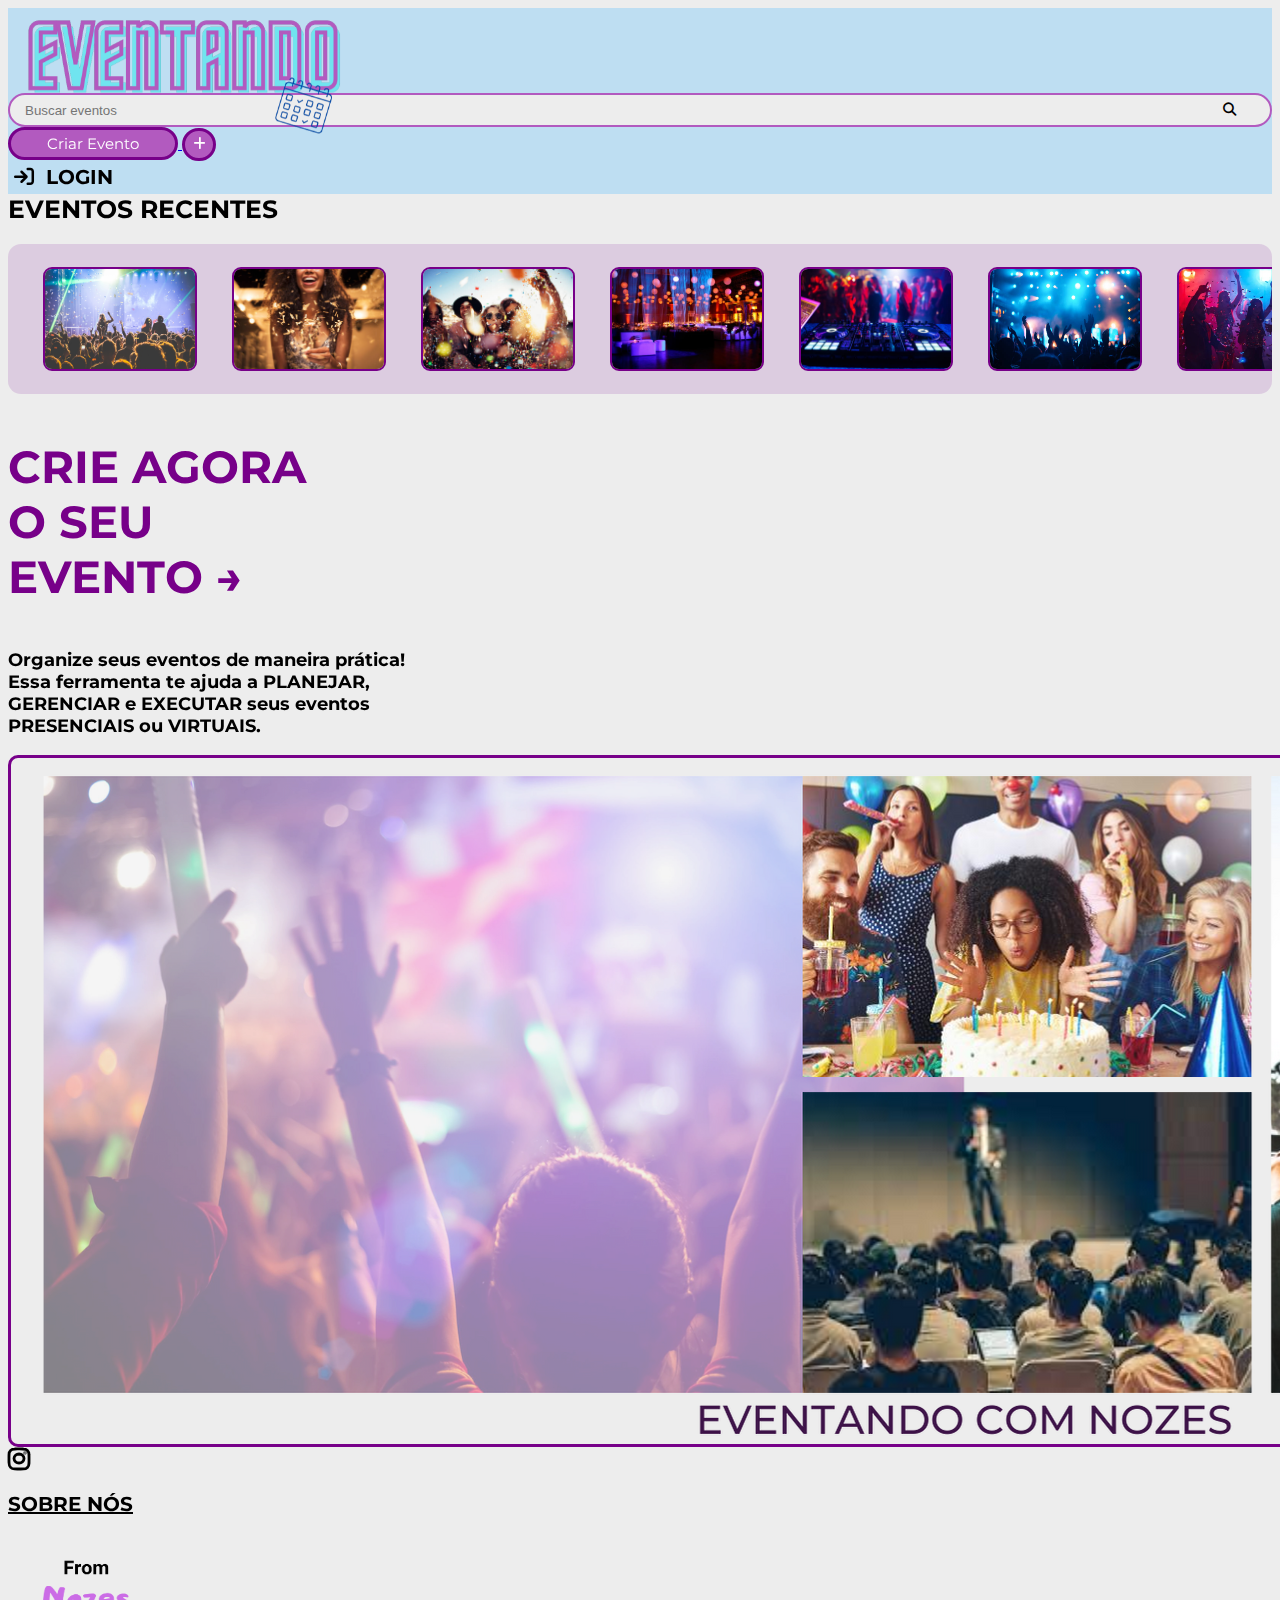
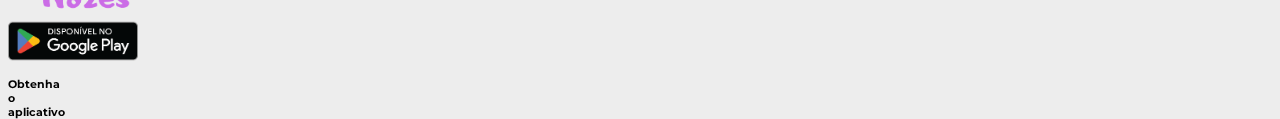
<file: index.html>
<!-- Aqui iniciamos o código html, e já chamamos o arquivo css para estilizar -->
<html>
<head>
	<meta charset = "utf-8">
	<meta name = "viewport" content = "width=device-width, initial-scale = 1, maximum-scale = 1">
	<!-- Icons -->
	<link rel = "stylesheet" href = "https://cdnjs.cloudflare.com/ajax/libs/font-awesome/6.4.0/css/all.min.css"/>
	<!-- Bootstrap -->
	<link href = "https://cdn.jsdelivr.net/npm/bootstrap@5.3.0-alpha3/dist/css/bootstrap.min.css" rel = "stylesheet" integrity = "sha384-KK94CHFLLe+nY2dmCWGMq91rCGa5gtU4mk92HdvYe+M/SXH301p5ILy+dN9+nJOZ" crossorigin = "anonymous">
	<script src = "https://cdn.jsdelivr.net/npm/bootstrap@5.3.0-alpha3/dist/js/bootstrap.bundle.min.js" integrity = "sha384-ENjdO4Dr2bkBIFxQpeoTz1HIcje39Wm4jDKdf19U8gI4ddQ3GYNS7NTKfAdVQSZe" crossorigin = "anonymous"></script>
	<!-- CSS externo -->
	<link rel = "stylesheet" type = "text/css" href = "css/css_index.css" />
	<!-- Definimos o título da página -->
	<title> HOME </title>
</head>

<body>
	<!-- Criamos a divMenu que dentro dela tem a logo, a barra de bucar, o botão de se cadastrar e o de logar. -->
	<header id="Cabecalho" name="Cabecalho" class="row">
		<div id="divLogoP" name="divLogoP" class="col-4 col-md-4 col-lg-3 col-xl col-xxl-3">
			<img id="logo" class="img-fluid mt-4 mt-sm-4 mt-lg-3 mt-xl-0" src="img/logo.png">
		</div>

		<div class="divBuscar ms-md-3 col-md-5 col-lg-3 col-xl-3 col-sm-5 col-4 col-xxl-4 me-lg-5">
			<input type="search" class="buscar" placeholder="Buscar eventos">
			<button class = "pesquisa">
				<i class="fa-solid fa-magnifying-glass"></i>
			</button>
		</div>

		<div class="col col-sm-1 col-lg-2 d-flex align-items-center justify-content-end adicionais">
			<a href = "login.html"> 
				<button class="criar" name="criar" onclick="CriarEvento()"> Criar Evento </button>
			</a> 

			<button class="d-none short-criar criar" name="criar" onclick="CriarEvento()">
				<a href = "login.html"> 
					<i class="fa fa-plus mais" aria-hidden="true"></i>
				</a> 
			</button>
		</div>  

		<div class = "login col-md-1 col-sm-1 col-xl-1 col-lg-2 pt-3 ps-xl-4 col me-md-4 col-xxl-2 ps-xxl-5">
			<div class="ms-lg-5 pt-1 ms-xxl-5">
				<a href = "login.html">
					<button class = "btn">
						<i class = "fa fa-arrow-right-to-bracket"></i> 
						&nbsp;LOGIN
					</button>
				</a>
			</div>
		</div>
	</header>

		<!-- Criamos uma div, onde nela vamos ter uma outra div onde tem as imagens de vários eventos -->
		<div class = "container-fluid EventosR ps-5 mt-5">
			<label> EVENTOS RECENTES </label>
			<div class = "barraE">
				<img class="evento" src="img/evento1.jpeg" alt="evento1">
				<img class="evento" src="img/evento2.jpeg" alt="evento2">
				<img class="evento" src="img/evento3.jpeg" alt="evento3">
				<img class="evento" src="img/evento4.jpeg" alt="evento4">
				<img class="evento" src="img/evento5.jpeg" alt="evento5">
				<img class="evento" src="img/evento6.jpeg" alt="evento6">
				<img class="evento" src="img/evento7.jpeg" alt="evento7">
				<img class="evento" src="img/evento8.jpeg" alt="evento8">
				<img class="evento" src="img/evento9.jpeg" alt="evento9">
				<img class="evento" src="img/evento10.jpg" alt="evento10">
				<img class="evento" src="img/evento11.jpg" alt="evento11">
				<img class="evento" src="img/evento12.jfif" alt="evento12">
				<img class="evento" src="img/evento13.jfif" alt="evento13">
			</div>
		</div>

		<!-- Criamos uma div, onde colocamos na label o slogan e um pouco sonbre o site -->
		<div class = "container-fluid row ps-5 mt-5">
			<div class = "col-4">
				<p id = "slogan"> CRIE AGORA<br>O SEU<br>EVENTO &rarr;</p>
				<p id = "sobre"> Organize seus eventos de maneira prática!<br>Essa ferramenta te ajuda a PLANEJAR, <br>GERENCIAR e EXECUTAR seus eventos <br>PRESENCIAIS ou VIRTUAIS.</p>
			</div>

			<div class = "col-8">
				<!-- adicionamos uma imagem "estética" -->	
				<img class = "img-fluid" id = "fotosIniciais" src = "img/fotosIniciais.png" alt = "fotosIniciais">
			</div>
		</div>

		<footer>
			<!-- Criamos a div rodapé, que contém o icon do instagram que ao clicar é direcionado para uma nova aba com o instagram -->
			<div class = "container-fluid row">
				<div class = "col-4 d-flex align-items-center">
					<a href = "https://www.instagram.com/eventando.nozes/" target = "_blank">
						<i id = "insta" class = "fa-brands fa-instagram"></i>
						<!--<img id="insta" src="img/insta.png" alt="insta">-->
					</a>
					<!-- Ainda na div rodapé, tem uma label sobre nozes, que futuramente será um link para uma página sobre nós -->
					<p class = "d-flex align-items-center ms-2" id = "sobreN"><a href = "sobreNos.html" id = "sobreNozes">SOBRE NÓS</a></p>
				</div>

				<div class = "col-4">
					<!-- Ainda na div rodapé, inserimos as imagens do from nozes e depois da playStore juntamente da label -->
					<img class = "img-fluid" id = "from" src = "img/rodape.png" alt = "from">
				</div>

				<div class = "store col-4">
					<img class = "img-fluid" id = "baixar" src = "img/baixar.png" alt = "baixar">
					<p id = "app">Obtenha o aplicativo</p>	
				</div>
			</div>
		</footer>
</body>
</html>
</file>
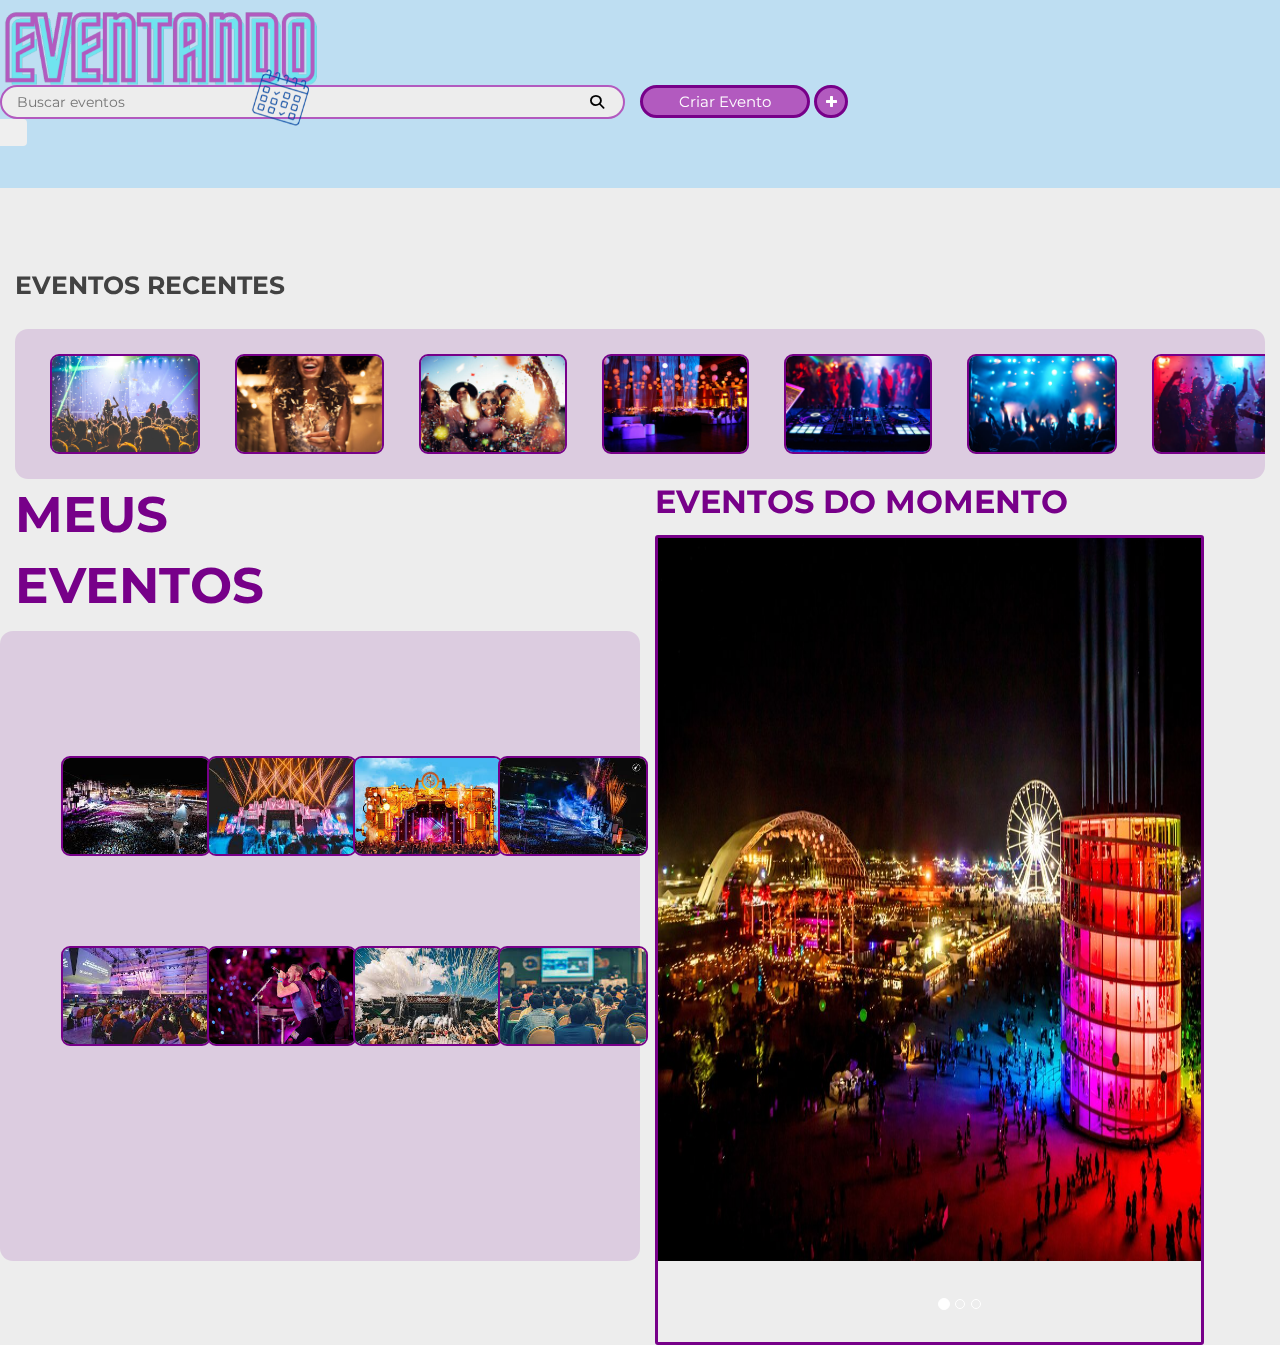
<file: menu.html>
<html>
<head>
	<meta charset = "utf-8">
	<meta name="viewport" content="width=device-width, initial-scale=1, maximum-scale=1">
    <!-- Icons -->
    <link rel="stylesheet" href="https://cdnjs.cloudflare.com/ajax/libs/font-awesome/6.4.0/css/all.min.css"/>
    <link rel="stylesheet" href="https://cdnjs.cloudflare.com/ajax/libs/font-awesome/4.7.0/css/font-awesome.css" />
    <!-- Bootstrap -->
    <link rel="stylesheet" href="https://maxcdn.bootstrapcdn.com/bootstrap/3.4.1/css/bootstrap.min.css">
    <script src="https://ajax.googleapis.com/ajax/libs/jquery/3.6.4/jquery.min.js"></script>
    <link href = "https://cdn.jsdelivr.net/npm/bootstrap@5.3.0-alpha3/dist/css/bootstrap.min.css" rel = "stylesheet" integrity = "sha384-KK94CHFLLe+nY2dmCWGMq91rCGa5gtU4mk92HdvYe+M/SXH301p5ILy+dN9+nJOZ" crossorigin = "anonymous">
	<script src = "https://cdn.jsdelivr.net/npm/bootstrap@5.3.0-alpha3/dist/js/bootstrap.bundle.min.js" integrity = "sha384-ENjdO4Dr2bkBIFxQpeoTz1HIcje39Wm4jDKdf19U8gI4ddQ3GYNS7NTKfAdVQSZe" crossorigin = "anonymous"></script>
    <!-- CSS externo-->
    <link rel="stylesheet" type="text/css" href="css/css_menu.css"/>
    <!-- JS externo-->
    <script src = 'js/js_menu.js' defer></script>
    <!-- Definimos o título da página -->
	<title> MENU </title>
</head>

<body>
<!-- Criamos a divMenu que dentro dela tem a logo, a barra de bucar, o botão de se cadastrar e o de logar. -->
<header id="Cabecalho" name="Cabecalho" class="row">
    <div id="divLogoP" name="divLogoP" class="col">
        <img id=logo src="img/logo.png">
    </div>

    <div class="divBuscar col-md-6 col-sm me-5">
        <input type="search" class="buscar" placeholder="Buscar eventos">
        <button class = "pesquisa">
            <i class="fa-solid fa-magnifying-glass"></i>
        </button>
    </div>

    <div class="col d-flex align-items-center justify-content-end adicionais">
        <button class="criar" name="criar" onclick="CriarEvento()"> Criar Evento </button>

        <button class="d-none short-criar criar" name="criar" onclick="CriarEvento()">
            <i class="fa fa-plus" aria-hidden="true"></i>
        </button>
    </div>  

    <nav class="col navbar d-inline p-0">
        <div class="navbar-container container-fluid p-0 pt-1 border-bottom bg-primaria">
            
            <!-- Toggler do Modal -->
            <button type="button" name="btn" class="btn" data-bs-toggle="modal" data-bs-target="#modalId">
                <span class="navbar-toggler-icon"></span>
            </button>
    
            <!-- Logo -->
            <div class="modal" id="modalId" tabindex="-1" role="dialog" aria-labelledby="modalTitleId" aria-hidden="true">
                <div class="modal-dialog modal-fullscreen sidenav bg-primaria" role="document">
                    <div class="modal-content"> <!-- aberta -->
                        <div class="modal-header border-bottom-0 bg-primaria">
                            <div class="logo">
                                <a href="#" class="navbar-brand">
                                    <img class="tamanhoLogo" src="img/logo.png" alt="">
                                </a>
                            </div>
                            <button type="button" class="btn-close" data-bs-dismiss="modal" aria-label="Close"></button>
                        </div>
            
                        <div class="modal-body bg-secundaria">
                            <div class="container-fluid justify-content-start pe-5">
                                <ul class="list-group list-group-flush modal-ul">
                                    <li id="opcao"class="list-group-item d-flex d-inline-flex">
                                        <svg xmlns="http://www.w3.org/2000/svg" fill="currentColor" class="bi bi-person-circle option" viewBox="0 0 16 16">
                                            <path d="M11 6a3 3 0 1 1-6 0 3 3 0 0 1 6 0z"/>
                                            <path fill-rule="evenodd" d="M0 8a8 8 0 1 1 16 0A8 8 0 0 1 0 8zm8-7a7 7 0 0 0-5.468 11.37C3.242 11.226 4.805 10 8 10s4.757 1.225 5.468 2.37A7 7 0 0 0 8 1z"/>
                                        </svg> 
                                        <a class="fts-5 my-auto mx-2 nav-link" href="perfil.html" style="color: black;">PERFIL</a>
                                    </li>
                
                                    <li  id="opcao" class="list-group-item d-flex d-inline-flex">
                                        <svg xmlns="http://www.w3.org/2000/svg" fill="currentColor" class="bi bi-star-fill option" viewBox="0 0 16 16">
                                            <path d="M3.612 15.443c-.386.198-.824-.149-.746-.592l.83-4.73L.173 6.765c-.329-.314-.158-.888.283-.95l4.898-.696L7.538.792c.197-.39.73-.39.927 0l2.184 4.327 4.898.696c.441.062.612.636.282.95l-3.522 3.356.83 4.73c.078.443-.36.79-.746.592L8 13.187l-4.389 2.256z"/>
                                        </svg> 
                                        <a class="fts-5 my-auto mx-2"href="favoritos.html" style="color: black; text-decoration: none;">FAVORITOS</a>   
                                    </li>
                                    
                                    <li  id="opcao" class="list-group-item d-flex d-inline-flex">
                                        <svg xmlns="http://www.w3.org/2000/svg" fill="currentColor" class="bi bi-info-circle option" viewBox="0 0 16 16">
                                            <path d="M8 15A7 7 0 1 1 8 1a7 7 0 0 1 0 14zm0 1A8 8 0 1 0 8 0a8 8 0 0 0 0 16z"/>
                                            <path d="m8.93 6.588-2.29.287-.082.38.45.083c.294.07.352.176.288.469l-.738 3.468c-.194.897.105 1.319.808 1.319.545 0 1.178-.252 1.465-.598l.088-.416c-.2.176-.492.246-.686.246-.275 0-.375-.193-.304-.533L8.93 6.588zM9 4.5a1 1 0 1 1-2 0 1 1 0 0 1 2 0z"/>
                                        </svg> 
                                        <a class="fts-5 my-auto mx-2"href="sobreNos.html" style="color: black; text-decoration: none;">SOBRE NÓS</a>
                                    </li>
                                </ul>
                            </div>
                        </div>

                        <div class="modal-footer">
                            <li id="sair" class="list-group-item d-flex d-inline-flex">
                                <svg xmlns="http://www.w3.org/2000/svg" fill="currentColor" class="bi bi-box-arrow-right  " viewBox="0 0 16 16">
                                    <path fill-rule="evenodd" d="M10 12.5a.5.5 0 0 1-.5.5h-8a.5.5 0 0 1-.5-.5v-9a.5.5 0 0 1 .5-.5h8a.5.5 0 0 1 .5.5v2a.5.5 0 0 0 1 0v-2A1.5 1.5 0 0 0 9.5 2h-8A1.5 1.5 0 0 0 0 3.5v9A1.5 1.5 0 0 0 1.5 14h8a1.5 1.5 0 0 0 1.5-1.5v-2a.5.5 0 0 0-1 0v2z"/>
                                    <path fill-rule="evenodd" d="M15.854 8.354a.5.5 0 0 0 0-.708l-3-3a.5.5 0 0 0-.708.708L14.293 7.5H5.5a.5.5 0 0 0 0 1h8.793l-2.147 2.146a.5.5 0 0 0 .708.708l3-3z"/>
                                </svg> 
                                <a id="sair" class="fts-5 my-auto mx-2" href="index.html" >ENCERRAR SESSÃO</a>
                            </li>
                        </div>
                    </div>
                </div>
            </div> 
        </div>
    </nav>             
</header>

<!-- Criamos uma div, onde nela vamos ter uma outra div onde tem as imagens de vários eventos -->
<div class="container-fluid">
    <div class="row">
        <div class="col">
            <div class="container-fluid EventosR ps-5 mt-5">
                <label>EVENTOS RECENTES</label>
                <div class="barraE">
                    <img class="evento" src="img/evento1.jpeg" alt="evento1">
                    <img class="evento" src="img/evento2.jpeg" alt="evento2">
                    <img class="evento" src="img/evento3.jpeg" alt="evento3">
                    <img class="evento" src="img/evento4.jpeg" alt="evento4">
                    <img class="evento" src="img/evento5.jpeg" alt="evento5">
                    <img class="evento" src="img/evento6.jpeg" alt="evento6">
                    <img class="evento" src="img/evento7.jpeg" alt="evento7">
                    <img class="evento" src="img/evento8.jpeg" alt="evento8">
                    <img class="evento" src="img/evento9.jpeg" alt="evento9">
                    <img class="evento" src="img/evento10.jpg" alt="evento10">
                    <img class="evento" src="img/evento11.jpg" alt="evento11">
                    <img class="evento" src="img/evento12.jfif" alt="evento12">
                    <img class="evento" src="img/evento13.jfif" alt="evento13">
                </div>
            </div>
        </div>
    </div>    

    <!-- Criamos uma div, onde nela vamos ter uma outra div onde tem as imagens dos evetos criados pelo usuário -->
    <div class="row" >
        <div class="container-fluid row ps-5 mt-5">
            <div class="col-md-6">
                <div class = "barraMyE">
                    <label id="MyEventos"> MEUS <br> EVENTOS </label>
                    <br>
                    <div id="barraMyE" class="row ms-1">
                        <div class="row teste">
                            <div class="col-md-3 mb-3">
                                <img src="img/evento14.jfif" alt="Imagem 14" class="img-fluid evento1">
                            </div>
                            <div class="col-md-3 mb-3">
                                <img src="img/evento15.jfif" alt="Imagem 15" class="img-fluid evento1">
                            </div>
                            <div class="col-md-3 mb-3">
                                <img src="img/evento16.jpeg" alt="Imagem 16" class="img-fluid evento1">
                            </div>
                            <div class="col-md-3 mb-3">
                                <img src="img/evento17.jpeg" alt="Imagem 17" class="img-fluid evento1">
                            </div>
                                
                        </div>

                        <div class="row teste">
                            <div class="col-md-3 mt-3">
                                <img src="img/evento18.jpeg" alt="Imagem 18" class="img-fluid evento1">
                            </div> 
                            <div class="col-md-3 mt-3">
                                <img src="img/evento19.jpeg" alt="Imagem 19" class="img-fluid evento1">
                            </div>
                            <div class="col-md-3 mt-3">
                                <img src="img/evento20.jfif" alt="Imagem 20" class="img-fluid evento1">
                            </div>
                            <div class="col-md-3 mt-3">
                                <img src="img/evento22.jpeg" alt="Imagem 22" class="img-fluid evento1">
                            </div>
                        </div>
                    </div>
                </div>
            </div>

            <div class="col-md-6" >
                <!-- Criamos uma div, onde nela vamos ter um slideShow com os principais eventos do momento -->
                <p id="EventosM">EVENTOS DO MOMENTO</p>
                <div id="myCarousel" class="carousel slide" data-ride="carousel" >
                    <!-- Indicators -->
                    <ol class="carousel-indicators">
                        <li data-target="#myCarousel" data-slide-to="0" class="active"></li>
                        <li data-target="#myCarousel" data-slide-to="1"></li>
                        <li data-target="#myCarousel" data-slide-to="2"></li>
                    </ol>
            
                    <!-- Wrapper for slides -->
                    <div class="carousel-inner">
                        <div class="item active">
                            <img src="img/evento24.jpg" alt="evento24" class="img-fluid mx-auto" >
                        </div>
                
                        <div class="item">
                            <img src="img/evento25.jpg" alt="evento25" class="img-fluid mx-auto estiloimagem" >
                        </div>
                    
                        <div class="item">
                            <img src="img/evento26.jpg" alt="evento26" class="img-fluid mx-auto estiloimagem" >
                        </div>
                    </div>
                </div>
            </div>
        </div>
    </div>
</div>
</body>
</html>
</file>
<file: css/css_index.css>
/* importando a fonte Montserrat do Google fonts */
@import url('https://fonts.googleapis.com/css2?family=Julee&family=Montserrat:wght@500&display=swap');

/* Colocando a fonte e a cor em toda a tela html*/
body{
    font-family: 'Montserrat', sans-serif;
    background-color: #ededed !important
}

/* Definindo a estilização do elemento com ID "divMenu"*/
#Cabecalho {
    background-color: #bedef2;
}

/* Definindo a altura e largura da logo"*/
#logo {
    width: 350px;
    position: relative;
}

html {
    overflow-x: hidden;
}

/* Definindo a estilização do elemento com ID "divLogoP"*/

#divLogoP {
    height: 85px;
    overflow: visible;
}

/* Definindo a estilização do elemento com ID "divBuscar"*/
.divBuscar {
    position: relative;
    transform: translate(-0%, - 50%);
    display: flex;
    justify-content: space-between;
    align-items: center;
}

/* Definindo a estilização do elemento com ID "buscar"*/
.buscar {
    background-color: #ededed;
    height: 15px;
    padding: 15px;
    border: 2px solid #b25abf;
    border-radius: 40px;
    width: 100%;
}

.buscar:focus {
    outline: none !important;
}

.pesquisa {
    position: absolute;
    right: 30px;
    background-color: transparent;
    cursor: pointer;
    height: 20px;
    border: none;
    color: #000000;
}

/* Definindo a estilização do elemento com ID "CriarEvento"*/
.criar {
    border: solid 3px;
    border-color: #770089;
    border-radius: 40px;
    background-color: #b25abf;
    text-align: center;
    height: 33px;
    width: 170px;
    font-size: 15px;
    color: white;
    cursor: pointer;
    font-family: 'Montserrat', sans-serif;
}

.criar:hover{
    background-color: #b900d5;
}

.short-criar {
    font-size: 14px;
    width: 34px;
}

#logo {
    z-index: 2
}

.mais{
    color: #FFF !important;
}

@media screen and (max-width: 991px) {
    .short-criar {
        display: block !important;
    }

    .criar {
        display: none;
    }
}

/*mediaquery responsividade do header*/
/* 



@media screen and (max-width: 965px) {

    .criar {
        display: block !important;
    }

    .short-criar {
        display: none !important;
    }
}

@media screen and (max-width: 615px) {
    .criar {
        display: none !important;
    }

    .short-criar {
        display: block !important;
    }
} */

/* @media screen and (max-width: 965px) {

    .divBuscar {
        position: absolute;
        top: 125px;
        left: 0px;
        width: 100%;
        background: #bedef2;
        padding: 20px;
    }

    .short-pesquisa {
        padding: 0px 15px;
    }
} */
/*final mediaquery>*/

/* Definindo a altura, cursor e largura do elemento com ID "login"*/
#login{
    cursor: pointer; 
    height :70px; 
    /* width:150px; */
}

/* Definindo a estilização do elemento com a class "btn"*/
.btn{
    /* position: absolute;
    top: 85%;
    left: 80%; */
    background-color: transparent;
    cursor: pointer;
    height: 33px;
    /* width: 150px; */
    border: none;
    border-radius: 40px;
    font-size: 20px;
    font-family: 'Montserrat', sans-serif; 
    font-weight: bold;
}

.btn:hover{
    color: #b900d5 !important;
    transition-duration: all 0.4s;
}

/* Definindo a estilização do elemento com a class "login"*/
/* .login{
    width: 5px;
    height: 20px;
    position: absolute;
    top: 7%;
    left: 91%;
    background-color: #bedef2;
} */

/* Definindo a estilização do elemento com a class "EventosR"*/
.EventosR{
    font-weight: bold;
    font-size: 25px;
    /* position: absolute;
    top: 15%;
    left: 3.8%; */
}

/* Definindo a estilização do elemento com a class "barraE"*/
.barraE{
    margin-top: 20px;
    background-color: #dccce0;
    border-radius: 13px;
    /* width: 1750px; */
    height: 150px;
    display: flex;
    /*justify-content: space-around;*/
    align-items: center;
    overflow:auto; 
}

/* Definindo a estilização do elemento com a class "evento"*/
.evento{
    width: 150px;
    height: 100px;
    border-radius: 9px;
    margin-left: 35px;
    border: solid 2px;
    border-color: #770089;
    cursor: pointer;
}

/*.evento:hover{
    border: 6px solid #770089;
    transition-duration: all 0.4s;
}*/

/* Definindo a estilização do html scrollbar*/
html ::-webkit-scrollbar {
    height: 14px;
}

html ::-webkit-scrollbar-thumb {
    border-radius: 50px;
    background: #770089;
}

html ::-webkit-scrollbar-track {
    background: #ededed;
}

/* Definindo a posição do elemento com a class "Slogan"*/
/* .Slogan{
    position: relative;
    top: 350px;
} */

/* Definindo a estilização do elemento com ID "slogan"*/
#slogan{
    font-weight: bold;
    font-size: 45px;
    /* position: absolute;
    left: 3.8%; */
    color: #770089;
}

/* Definindo a estilização do elemento com ID "sobre"*/
#sobre{
    /* top: 225px;
    left: 3.8%;
    position: absolute; */
    font-weight: bold;
    font-size: 18px;
}

/* Definindo a estilização do elemento com ID "fotosIniciais"*/
#fotosIniciais{
    /* width: 1250px;
    position: absolute; 
    top: 41%;
    left: 30%;
    height: 350px;*/
    border-radius: 10px;
    border: solid 3px;
    border-color: #770089;
}

/* Definindo a posição do elemento com class "rodape"*/
/* .rodape{
    position: absolute;
} */

/* Definindo a estilização do elemento com ID "insta"*/
#insta{
    /* position: relative;
    top: 88.1%;
    left: 3.7%; */
    color: black;
    font-size: 25px;
    font-weight: bold;
    cursor: pointer;
    border: none;
}

#insta:hover{
    color: #b900d5;
    transition-duration: all 0.4s;
}

/* Definindo a estilização do elemento com ID "sobreN"*/
#sobreN{
    /* position: relative;
    top: 88%; */
    font-size: 20px;
    /* left: 4%; */
}

/* Definindo a estilização do elemento com ID "sobreNozes"*/
#sobreNozes{
    color: black;
    font-weight: bold;
}

#sobreNozes:hover{
    color: #b25abf;
    transition-duration: all 0.4s;
}

/* Definindo a estilização do elemento com ID "from"*/
#from{
    width: 150px;
    height: 80px;
    /* position: absolute;
    top: 90%;
    left: 45%; */
}

/* Definindo a estilização do elemento com class "store*/
.store{
    width: 30px;
    height: 50px;
    /* 
    position: absolute;
    top: 93%;
    left: 85.5%;  */
}

/* Definindo a estilização do elemento com ID "baixar"*/
#baixar{
    /* position: absolute;
    left: 90%; */
    width: 130px;
    height: 50px;
}

/* Definindo a estilização do elemento com ID "app"*/
#app{
    /* position: relative;
    top: 83%; */
    font-size: 11px;
    /* left: 78%; */
    font-weight: bold;
}
</file>
<file: css/css_menu.css>
/* importando a fonte Montserrat do Google fonts */
@import url('https://fonts.googleapis.com/css2?family=Julee&family=Montserrat:wght@500&display=swap');

/* Colocando a fonte em toda a tela html*/
body {
    font-family: 'Montserrat', sans-serif;
    background-color: #ededed !important;
}

/* Definindo a estilização do elemento com ID "divMenu"*/
#Cabecalho {
    background-color: #bedef2;
}

/* Definindo a altura e largura da logo"*/
#logo {
    width: 350px;
    position: relative;
}

html {
    overflow-x: hidden;
}

/* Definindo a estilização do elemento com ID "divLogoP"*/

#divLogoP {
    height: 85px;
    overflow: visible;
}

/* Definindo a estilização do elemento com ID "divBuscar"*/
.divBuscar {
    position: relative;
    transform: translate(-0%, - 50%);
    display: flex;
    justify-content: space-between;
    align-items: center;
}

/* Definindo a estilização do elemento com ID "buscar"*/
.buscar {
    background-color: #ededed;
    height: 15px;
    padding: 15px;
    border: 2px solid #b25abf;
    border-radius: 40px;
    width: 100%;
}

.buscar:focus {
    outline: none !important;
}

.pesquisa {
    position: absolute;
    right: 30px;
    background-color: transparent;
    cursor: pointer;
    height: 20px;
    border: none;
    color: #000000;
}

/* Definindo a estilização do elemento com ID "CriarEvento"*/
.criar {
    border: solid 3px;
    border-color: #770089;
    border-radius: 40px;
    background-color: #b25abf;
    text-align: center;
    height: 33px;
    width: 170px;
    font-size: 15px;
    color: white;
    cursor: pointer;
    font-family: 'Montserrat', sans-serif;
}

.short-criar {
    font-size: 14px;
    width: 34px;
}

#logo {
    z-index: 2
}

/*mediaquery responsividade do header*/
@media screen and (max-width: 1238px) {
    .short-criar {
        display: block !important;
    }

    .criar {
        display: none;
    }
}

@media screen and (max-width: 965px) {

    .criar {
        display: block !important;
    }

    .short-criar {
        display: none !important;
    }
}

@media screen and (max-width: 615px) {
    .criar {
        display: none !important;
    }

    .short-criar {
        display: block !important;
    }
}

@media screen and (max-width: 965px) {

    .divBuscar {
        position: absolute;
        top: 85px;
        left: 0px;
        width: 100%;
        background: #bedef2;
        padding: 20px;
    }

    .short-pesquisa {
        padding: 0px 15px;
    }
}
/*final mediaquery>*/

.css-selector {
    background: linear-gradient(22deg, #69d006, #dd8448, #ae17d0);
    background-size: 600% 600%;

    -webkit-animation: AnimationName 3s ease infinite;
    -moz-animation: AnimationName 3s ease infinite;
    animation: AnimationName 3s ease infinite;
}

.btn{
    width:3%;
    height: 3%;
    top: -4.5%;
    position: relative;
    left:-1%;
}

.option{
    width: 7rem;  
}

.sidenav{
    width: fit-content;
}

.tamanhoLogo{
    width: 30rem;
    
}
.modal-header{
    width: 100%;
    height: 18%;
}
.modal-footer {
    width: 100%;
    border: none;
    background-color:#e0e0e0;
}

#sair:hover {
    color: rgb(255, 255, 255);
}

.modal-header{
    background-color: #bedef2;
}

.logo{
  background-color: #bedef2;
}

li{
    margin-top: 30%;
}

li:hover{
    margin-top: 30%;
    color:#770089;
}

.list-group-item{
    width: 100%;
    background-color:#e0e0e0;
}

.overlay {
    display: none; /* Esconde a camada de sobreposição por padrão */
    position: fixed; /* Permanece fixo na tela */
    z-index: 1; /* Define uma ordem de camada acima dos outros elementos */
    left: 0;
    top: 0;
    width: 100%;
    height: 100%;
    background-color: rgba(212, 212, 212, 0.5); /* Define uma cor de fundo semitransparente */
    backdrop-filter: blur(5px); /* Aplica o efeito de desfoque */
  }

.modal-body{
    background-color:#e0e0e0;
    font-size:1.5rem;
  }
  
#sair{
    width: 100%;
    padding-left: 2%; 
  }

svg.bi.bi-box-arrow-right{
    width: 10%;
}

svg{
    padding-right:5%;
}

.modal{
    width: 25%;
}

li#sair.list-group-item.d-flex.d-inline-flex{
    border-left:none;
    border-bottom:none;
    border-right :none;
}

li#sair.list-group-item.d-flex.d-inline-flex:hover{ 
    color:rgb(255, 255, 255);
    background-color: rgba(255, 0, 0, 0.658);
}

.modal-content {
    animation-name: modal-animacao;
    animation-duration: 0.3s;
    animation-timing-function: ease-in-out;
    transform-origin: left center;
}   
    
@keyframes modal-animacao {
    from {
      opacity: 0;
      transform: translateX(-100%);
    }
    to {
      opacity: 1;
      transform: translateX(0);
    }
}

a {
    color: #000000;
}

/* Definindo a estilização do elemento com ID "EventosR*/
.EventosR {
    font-weight: bold;
    font-size: 25px;
    color: #424242;
    margin-top: 80px;
}

/* Definindo a estilização do elemento com ID "barraE"*/
.barraE {
    margin-top: 20px;
    background-color: #dccce0;
    border-radius: 13px;
    height: 150px;
    display: flex;
    align-items: center;
    overflow: auto;
}

/* Definindo a estilização do elemento com ID "evento"*/
.evento {
    width: 150px;
    height: 100px;
    border-radius: 9px;
    margin-left: 35px;
    border: solid 2px;
    border-color: #770089;
    cursor: pointer;
}

.evento:hover {
    border: 6px solid #770089;
    transition-duration: all 0.4s;
}

/* Definindo a estilização do elemento com ID "MyEventos"*/
#MyEventos {
    font-weight: bold;
    font-size: 50px;
    color: #770089;
}

#MyEventos>label {
    font-size: 34px;
}

#barraMyE {
    height: 70%;
}

/* Definindo a estilização do elemento com ID "barraMyE"*/
#barraMyE {
    margin-top: 4px;
    background-color: #dccce0;
    border-radius: 13px;
    display: flex;
    flex-wrap: wrap; /* Adicionado */
    justify-content: center;
    padding: 36px 26px;
}

.teste{
    margin-left: 20px;
}
.teste > div{
    min-width: 100px;
}

.evento1 {
    width: 150px;
    height: 100px;
    border-radius: 9px;
    /* margin-left: 35px; */
    border: solid 2px;
    border-color: #770089;
    cursor: pointer;
}

.evento1:hover {
    border: 6px solid #770089;
    transition-duration: all 0.4s;
}

/* Definindo a estilização do elemento com ID "EventosM" */
#EventosM {
    font-weight: bold;
    font-size: 32px;
    color: #770089;
}

/* Definindo a estilização do elemento com ID "container" */
.container {
    max-width: 1000px;
    position: relative;
    margin: auto;
}

/* Estlizando a cor de fundo do elemento com id "active "*/
.active {
    background-color: #ededed;
}

.carousel .item {
    height: 90% !important;
    width: 90% !important;
    border-radius: 3px;
    border: 3px solid #770089 !important; 
}

.item img {
      position: absolute;
      top: 0;
      left: 0;
      min-height: 90%;   
}

/* Definindo a estilização do html scrollbar*/
html ::-webkit-scrollbar {
    height: 14px;
}

html ::-webkit-scrollbar-thumb {
    border-radius: 50px;
    background: #770089;
}

html ::-webkit-scrollbar-track {
    background: #ededed;
}
</file>
